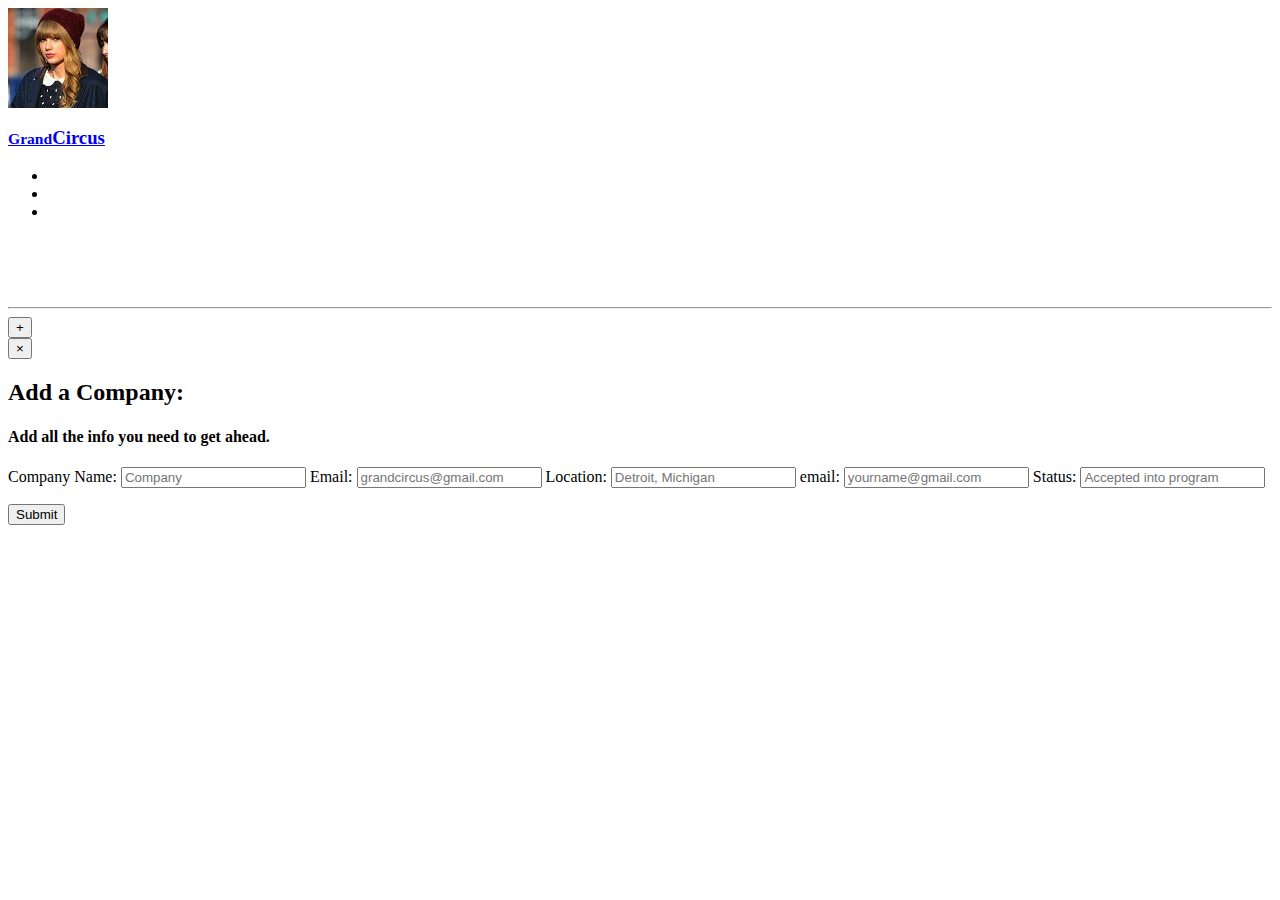
<file: views/companyLists/companyLists.html>
<body>

<div class="row companyBlocks">
	<div id="profileHeader" class="col-xs-12">
		<div class="profilePicture">
			<img src="../../img/profilePictures/taylorSwift-small.jpg" class="img-rounded">
		</div>

		<div class="profileNameLink">
			<a href="#/companyInfo">
				<div id="nameBorder">
				<h3><small>Grand</small>Circus</h3>
			</div></a>
			<span class = "visible-sm visible-md visible-lg hidden-s">
				<ul>
			    <li><a href="https://www.twitter.com"><i class="fa fa-twitter fa-3x"></i></a></li>
			    <li><a href="https://www.linkedin.com"><i class="fa fa-linkedin fa-3x"></i></a></li>
			    <li><a href="https://www.github.com"><i class="fa fa-github fa-3x"></i></a></li>
			</ul>
		</span>
		<span class = "visible-s hidden-sm hidden-md hidden-lg"style = "margin-right: -80px; margin-left: -80px;">
			<ul style="margin-right: -80px; margin-left: -80px;">			    <li><a href="https://www.twitter.com"><i class="fa fa-twitter fa-2x"></i></a></li>
			    <li><a href="https://www.linkedin.com"><i class="fa fa-linkedin fa-2x"></i></a></li>
			    <li><a href="https://www.github.com"><i class="fa fa-github fa-2x"></i></a></li>
			</ul>
		</span>
		</div>

	</div>
</div>

<hr>

<div data-post-dir > </div>


  <!-- submit button to prompt add new company form -->


	<!-- new modal test -->
	<div id="container">
	<!-- container for both left and right seats -->
	  <div id="wrapper">
	<!-- Add new company -->
	      <div id="addNewCompany">
	        <div class="col-xs-6">
	          <div id="left-seats">
	                <div class="btn-group-lg" role="group" aria-label="addNewInfo">
	                  <!-- Trigger the modal with a button -->
	                  <button type="button" class="newInfBtn btn-primary btn-lg" data-toggle="modal" data-target="#myModal">+</button>
	                </div>
	          </div>
	        </div>
	      </div>
	  </div>
	</div>

	<!--New info form!-->
	<div class="container">
	  <!-- Modal -->
	  <div class="modal fade" id="myModal" role="dialog">
	    <div class="modal-dialog">

	      <!-- Modal content-->
	      <div class="modal-content">
	        <div class="modal-header">
	          <button type="button" class="close" data-dismiss="modal">&times;</button>
	          <h2 class="modal-title">Add a Company:</h2>
	          <h4>Add all the info you need to get ahead.</h4>
	        </div>

	        <div class="modal-body">
	          <div id="envelope">

	            <form id="theform" action="" method="post">
	              <label>Company Name:</label>
								<input type="text" placeholder="Company"  ng-model="newCompany"></input>
	              <!-- <input company="company-name" placeholder="Grand Circus" type="text" ng-model="newCompany" id="newName"> -->
	              <label>Email:</label>
	                <input name="email" placeholder="grandcircus@gmail.com" type="text">
	              <label>Location:</label>
	                <input name="location" placeholder="Detroit, Michigan" type="text">
	              <label>email:</label>
	                <input name="email" placeholder="yourname@gmail.com" type="text">
	              <label>Status:</label>
	                <input name="status" placeholder="Accepted into program" type="text">
	            </form>

	          </div>
	        </div>
	        <div class="modal-footer">
	          <button type="button" ng-click="addCompany()" value="add" id="submitNewInfoButton" class="btn btn-submit" data-dismiss="modal">Submit</button>

	        </div>
	      </div>
	    </div>
	  </div>
	</div>
	<div class="addNewCompany">
		<div data-coke ng-repeat="company in companies"></div>
	</div>
</body>
</file>
